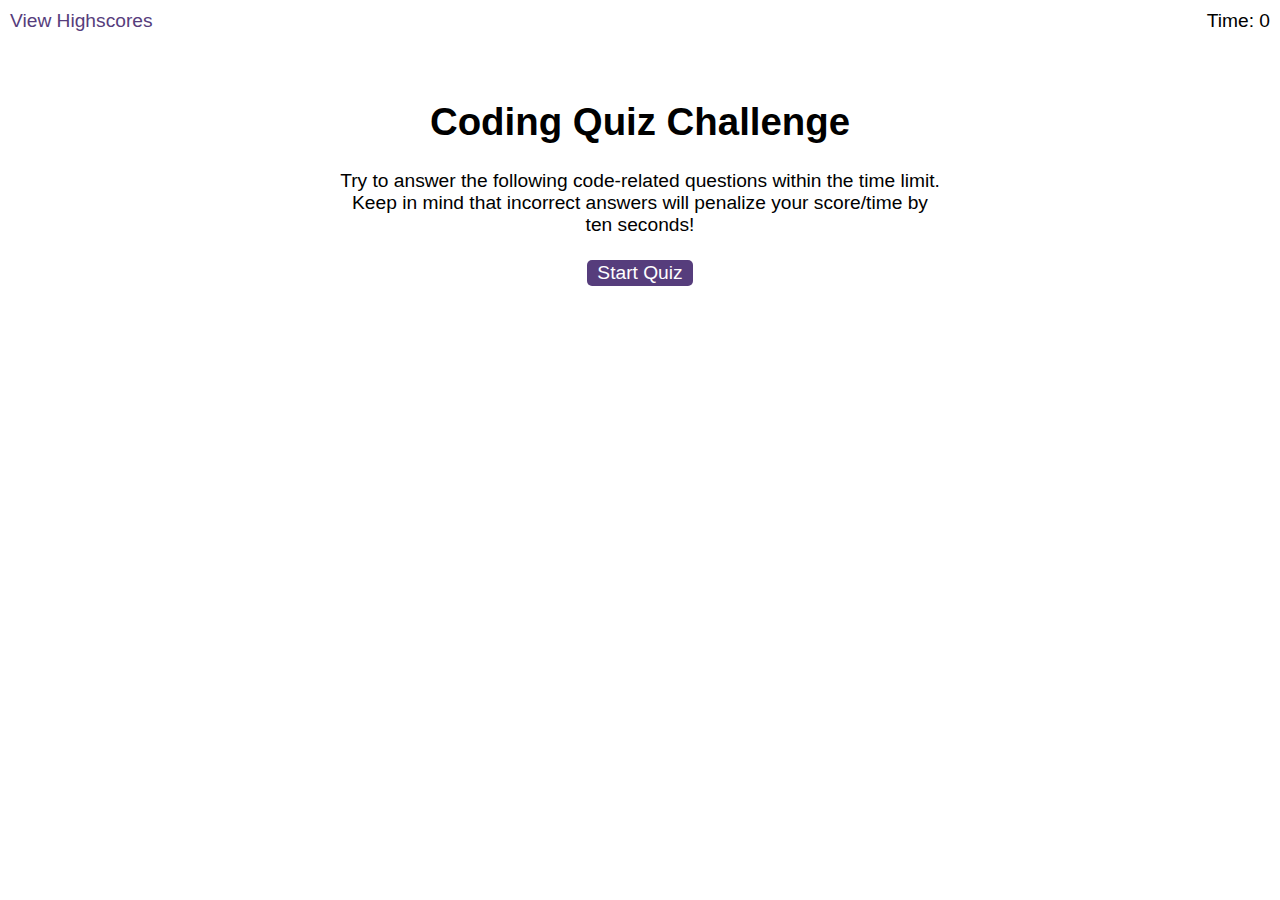
<file: index.html>
<!DOCTYPE html>
<html lang="en-gb">
  <head>
    <meta charset="UTF-8" />
    <meta name="viewport" content="width=device-width, initial-scale=1.0" />
    <meta http-equiv="X-UA-Compatible" content="ie=edge" />
    <title>Coding Quiz</title>

    <link rel="stylesheet" href="./assets/css/styles.css" />
  </head>

  <body>
    <div class="scores"><a href="highscores.html">View Highscores</a></div>

    <div class="timer">Time: <span id="time">0</span></div>

    <div class="wrapper">
      <div id="start-screen" class="start">
        <h1>Coding Quiz Challenge</h1>
        <p>
          Try to answer the following code-related questions within the time
          limit. Keep in mind that incorrect answers will penalize your
          score/time by ten seconds!
        </p>
        <button id="start">Start Quiz</button>
      </div>

      <div id="questions" class="hide">
        <h2 id="question-title"></h2>
        <div id="choices" class="choices"></div>
        <h3 id="what-answer"></h3>
        <!-- <h3 id="correct-answer" class="hide">Correct!</h3> -->
      </div>

      <div id="end-screen" class="hide">
        <h2>All done!</h2>
        <p>Your final score is <span id="final-score"></span>.</p>
        <p>
          Enter initials: <input type="text" id="initials" max="3" />
          <button id="submit">Submit</button>
        </p>
      </div>

      <div id="feedback" class="feedback hide"></div>
    </div>

    <script src="./assets/js/questions.js"></script>
    <script src="./assets/js/logic.js"></script>
  </body>
</html>
</file>
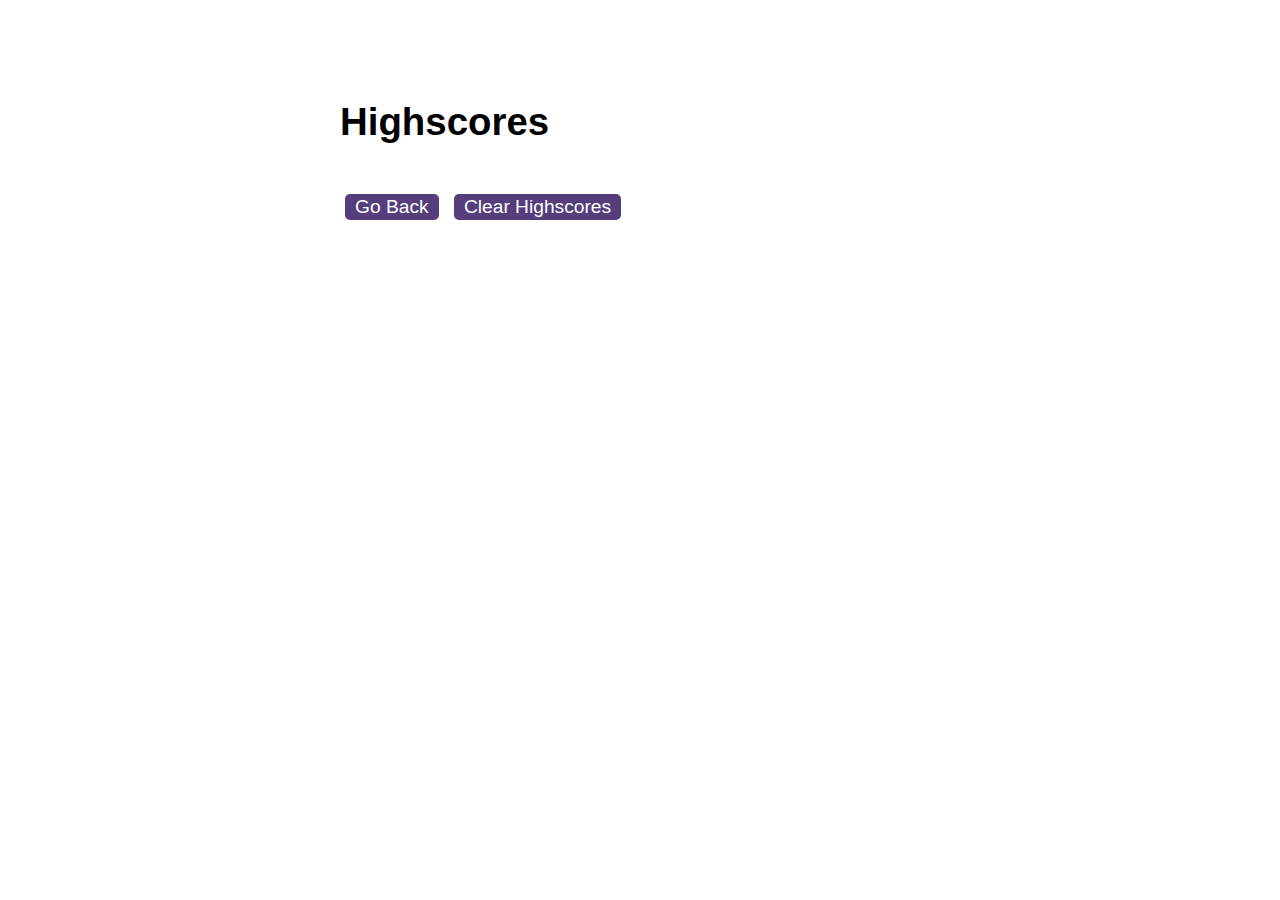
<file: highscores.html>
<!DOCTYPE html>
<html lang="en">
  <head>
    <meta charset="UTF-8" />
    <meta name="viewport" content="width=device-width, initial-scale=1.0" />
    <meta http-equiv="X-UA-Compatible" content="ie=edge" />
    <title>Highscores</title>

    <link rel="stylesheet" href="./assets/css/styles.css" />
  </head>

  <body>
    <div class="wrapper">
      <h1>Highscores</h1>
      <ol id="highscores"></ol>

      <a href="index.html"><button>Go Back</button></a>
      <button id="clear">Clear Highscores</button>
    </div>
    <script src="./assets/js/scores.js"></script>
    
  </body>
</html>
</file>
<file: assets/css/styles.css>
body {
  font-family: Arial;
  font-size: 120%;
}

a {
  color: #563d7c;
  text-decoration: none;
  transition: color 0.1s;
}

a:hover {
  color: #8570a5;
}

button {
  display: inline-block;
  margin: 5px;
  cursor: pointer;
  font-size: 100%;
  background-color: #563d7c;
  border-radius: 5px;
  padding: 2px 10px;
  color: white;
  border: 0;
  transition: background-color 0.1s;
}

button:hover {
  background-color: #8570a5;
}

.choices button {
  display: block;
}

input[type="text"] {
  font-size: 100%;
}

ol {
  padding-left: 0px;
  max-height: 400px;
  overflow: auto;
}

li {
  padding: 5px;
  list-style: decimal inside none;
}

li:nth-child(odd) {
  background-color: #f3edfc;
}

.wrapper {
  margin: 100px auto 0 auto;
  max-width: 600px;
}

.hide {
  display: none;
}
.appear {
  display: block;
  /* background-color: red; */
}

.start {
  text-align: center;
}

.scores {
  position: absolute;
  top: 10px;
  left: 10px;
}

.feedback {
  font-style: italic;
  font-size: 120%;
  margin-top: 20px;
  padding-top: 10px;
  color: gray;
  border-top: 2px solid #ccc;
}

.timer {
  position: absolute;
  top: 10px;
  right: 10px;
}
</file>
